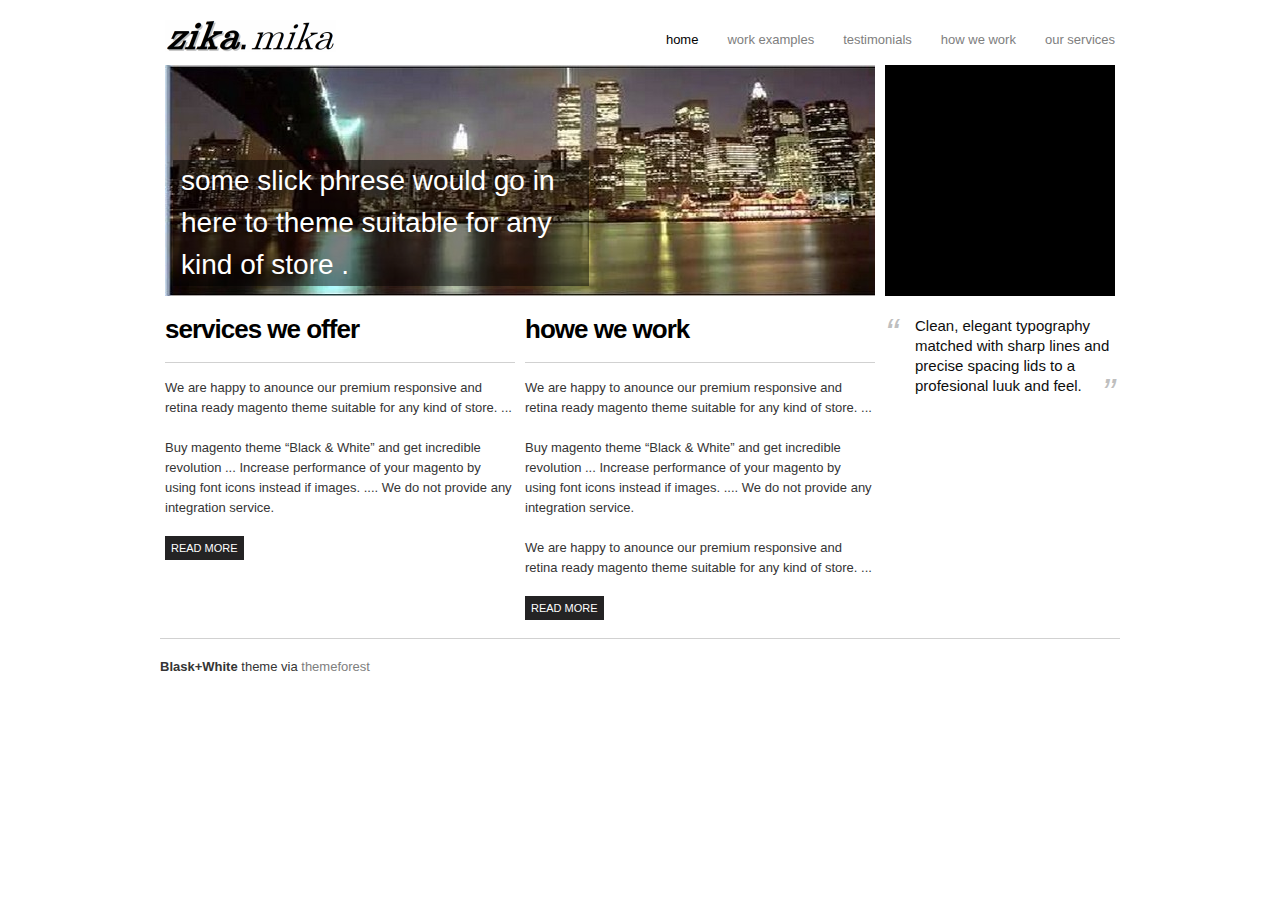
<file: index.html>
<!DOCTYPE html>
<html xmlns="http://www.w3.org/1999/html">
<head lang="en">
    <meta charset="UTF-8">
    <title>Black+White</title>

    <link rel="stylesheet" href="css/reset.css">
    <link rel="stylesheet" href="css/text.css">
    <link rel="stylesheet" href="css/960_24_col.css">
    <link rel="stylesheet" href="css/style.css">
</head>
<body>

<div class="container_24">
    <header>
        <h1 class="clearfix"><a href="#">Black + White</a></h1>
        <nav>
            <ul>
                <li><a href="#">Our services</a></li>
                <li><a href="#">How we work</a></li>
                <li><a href="#">Testimonials</a></li>
                <li><a href="work.html">Work examples</a></li>
                <li><a href="#"class="selected">Home</a></li>
            </ul>
        </nav>

        <div class="banner grid_18">
            <h2>
                some slick phrese would go in here to theme suitable for any kind of store .
            </h2>
        </div>

        <div class="grid_6 callout"></div>

    </header>


    <div class="main clerfix">
        <div class="grid_9">
            <h3>services we offer</h3>
            <p> We are happy to anounce our premium responsive and retina ready magento
                theme suitable for any kind of store. ...
            </p>
            <p>
                Buy magento theme “Black & White” and get incredible revolution ...
                Increase performance of your magento by using font icons instead if images. ....
                We do not provide any integration service.
            </p>
            <p><a href="#" class="button">Read More</a></p>
        </div>
        <div class="grid_9">
            <h3>howe we work</h3>
            <p> We are happy to anounce our premium responsive and retina ready magento
                theme suitable for any kind of store. ...
            </p>
            <p>
                Buy magento theme “Black & White” and get incredible revolution ...
                Increase performance of your magento by using font icons instead if images. ....
                We do not provide any integration service.
            </p>
            <p> We are happy to anounce our premium responsive and retina ready magento
                theme suitable for any kind of store. ...
            </p>
            <p><a href="#" class="button">Read More</a></p>
        </div>

        <div class="div grid_6 block">
            <blockquote>
                <p>Clean, elegant typography
                    matched with sharp lines
                    and precise spacing lids
                    to a profesional luuk
                    and feel.
                </p>

            </blockquote>
        </div>
    </div>


    <footer>
        <p><strong>Blask+White</strong> theme via <a href="http://themeforest.net">themeforest </a>
        </p>
    </footer>


</div>

</body>
</html>
</file>
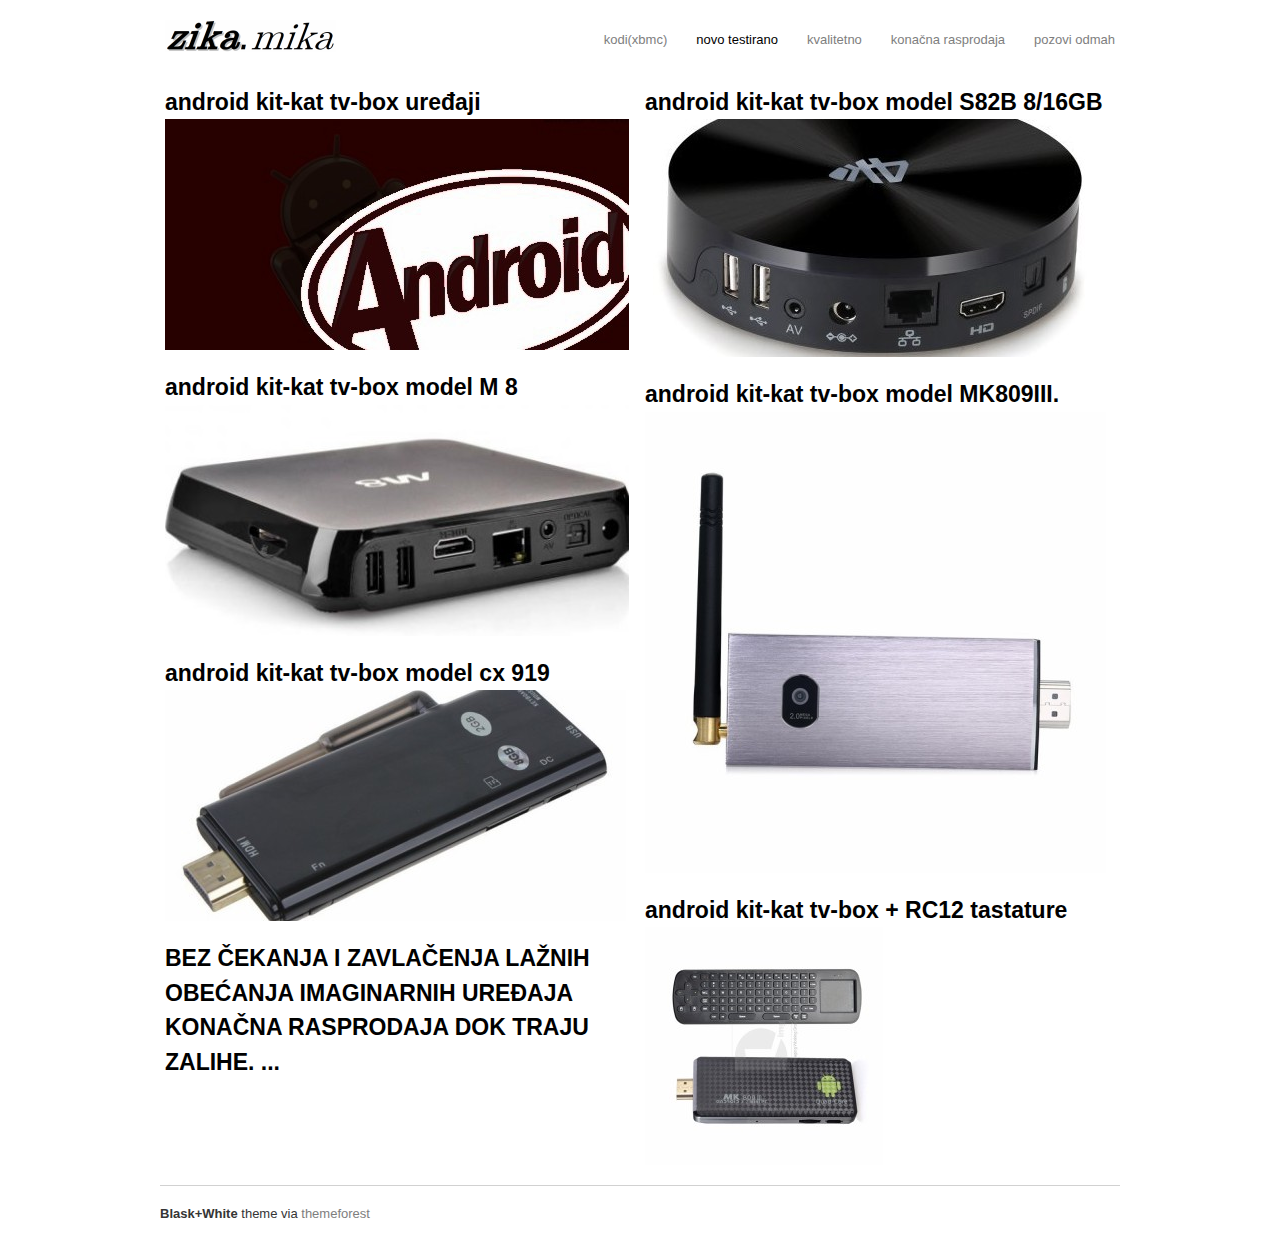
<file: work.html>
<!DOCTYPE html>
<html xmlns="http://www.w3.org/1999/html">
<head lang="en">
    <meta charset="UTF-8">
    <title>Work</title>

    <link rel="stylesheet" href="css/reset.css">
    <link rel="stylesheet" href="css/text.css">
    <link rel="stylesheet" href="css/960_24_col.css">
    <link rel="stylesheet" href="css/style.css">
</head>
<body>

<div class="container_24">
    <header>
        <h1 class="clearfix"><a href="#">zika - mika</a></h1>
        <nav>
            <ul>
                <li><a href="#">pozovi odmah</a></li>
                <li><a href="#">konačna rasprodaja</a></li>
                <li><a href="#">kvalitetno</a></li>
                <li><a href="work.html" class="selected">novo testirano</a></li>
                <li><a href="index.html">kodi(xbmc)</a></li>
            </ul>    
        </nav>


    </header>


<div class="main clerfix">
    <div class="grid_12 work">
        <h2>android kit-kat tv-box uređaji</h2>
        <img src="img/work1.jpg" alt="work 1"/>
        <h2>android kit-kat tv-box  model M 8</h2>
        <img src="img/work2.jpg" alt="work 1"/>
        <h2>android kit-kat tv-box  model cx 919</h2>
        <img src="img/work3.jpg" alt="work 1"/>
        <h2>BEZ ČEKANJA I ZAVLAČENJA  LAŽNIH OBEĆANJA IMAGINARNIH UREĐAJA  KONAČNA RASPRODAJA DOK TRAJU ZALIHE. ...</h2>


    </div>
    <div class="grid_12 work">
        <h2>android kit-kat tv-box  model S82B 8/16GB </h2>
        <img src="img/work4.jpg" alt="work 2"/>
        <h2>android kit-kat tv-box  model MK809III.</h2>
        <img src="img/work5.jpg" alt="work 2"/>
        <h2>android kit-kat tv-box + RC12 tastature</h2>
        <img src="img/work6.jpg" alt="work 2"/>


    </div>
    </div>

    <footer>
        <p><strong>Blask+White</strong> theme via <a href="http://themeforest.net">themeforest </a>
        </p>
    </footer>



</div>




</div>

</body>
</html>
</file>
<file: css/text.css>
/*
  960 Grid System ~ Text CSS.
  Learn more ~ http://960.gs/

  Licensed under GPL and MIT.
*/

/* `Basic HTML
----------------------------------------------------------------------------------------------------*/

body {
  font: 13px/1.5 "Helvetica Neue", Arial, "Liberation Sans", FreeSans, sans-serif;
}

pre,
code {
  font-family: "DejaVu Sans Mono", Menlo, Consolas, monospace;
}

hr {
  border: 0 solid #ccc;
  border-top-width: 1px;
  clear: both;
  height: 0;
}

/* `Headings
----------------------------------------------------------------------------------------------------*/

h1 {
  font-size: 25px;
}

h2 {
  font-size: 23px;
}

h3 {
  font-size: 21px;
}

h4 {
  font-size: 19px;
}

h5 {
  font-size: 17px;
}

h6 {
  font-size: 15px;
}

/* `Spacing
----------------------------------------------------------------------------------------------------*/

ol {
  list-style: decimal;
}

ul {
  list-style: disc;
}

li {
  margin-left: 30px;
}

p,
dl,
hr,
h1,
h2,
h3,
h4,
h5,
h6,
ol,
ul,
pre,
table,
address,
fieldset,
figure {
  margin-bottom: 20px;
}
</file>
<file: css/960_24_col.css>
/*
  960 Grid System ~ Core CSS.
  Learn more ~ http://960.gs/

  Licensed under GPL and MIT.
*/

/*
  Forces backgrounds to span full width,
  even if there is horizontal scrolling.
  Increase this if your layout is wider.

  Note: IE6 works fine without this fix.
*/

body {
  min-width: 960px;
}

/* `Container
----------------------------------------------------------------------------------------------------*/

.container_24 {
  margin-left: auto;
  margin-right: auto;
  width: 960px;
}

/* `Grid >> Global
----------------------------------------------------------------------------------------------------*/

.grid_1,
.grid_2,
.grid_3,
.grid_4,
.grid_5,
.grid_6,
.grid_7,
.grid_8,
.grid_9,
.grid_10,
.grid_11,
.grid_12,
.grid_13,
.grid_14,
.grid_15,
.grid_16,
.grid_17,
.grid_18,
.grid_19,
.grid_20,
.grid_21,
.grid_22,
.grid_23,
.grid_24 {
  display: inline;
  float: left;
  margin-left: 5px;
  margin-right: 5px;
}

.push_1, .pull_1,
.push_2, .pull_2,
.push_3, .pull_3,
.push_4, .pull_4,
.push_5, .pull_5,
.push_6, .pull_6,
.push_7, .pull_7,
.push_8, .pull_8,
.push_9, .pull_9,
.push_10, .pull_10,
.push_11, .pull_11,
.push_12, .pull_12,
.push_13, .pull_13,
.push_14, .pull_14,
.push_15, .pull_15,
.push_16, .pull_16,
.push_17, .pull_17,
.push_18, .pull_18,
.push_19, .pull_19,
.push_20, .pull_20,
.push_21, .pull_21,
.push_22, .pull_22,
.push_23, .pull_23 {
  position: relative;
}

/* `Grid >> Children (Alpha ~ First, Omega ~ Last)
----------------------------------------------------------------------------------------------------*/

.alpha {
  margin-left: 0;
}

.omega {
  margin-right: 0;
}

/* `Grid >> 24 Columns
----------------------------------------------------------------------------------------------------*/

.container_24 .grid_1 {
  width: 30px;
}

.container_24 .grid_2 {
  width: 70px;
}

.container_24 .grid_3 {
  width: 110px;
}

.container_24 .grid_4 {
  width: 150px;
}

.container_24 .grid_5 {
  width: 190px;
}

.container_24 .grid_6 {
  width: 230px;
}

.container_24 .grid_7 {
  width: 270px;
}

.container_24 .grid_8 {
  width: 310px;
}

.container_24 .grid_9 {
  width: 350px;
}

.container_24 .grid_10 {
  width: 390px;
}

.container_24 .grid_11 {
  width: 430px;
}

.container_24 .grid_12 {
  width: 470px;
}

.container_24 .grid_13 {
  width: 510px;
}

.container_24 .grid_14 {
  width: 550px;
}

.container_24 .grid_15 {
  width: 590px;
}

.container_24 .grid_16 {
  width: 630px;
}

.container_24 .grid_17 {
  width: 670px;
}

.container_24 .grid_18 {
  width: 710px;
}

.container_24 .grid_19 {
  width: 750px;
}

.container_24 .grid_20 {
  width: 790px;
}

.container_24 .grid_21 {
  width: 830px;
}

.container_24 .grid_22 {
  width: 870px;
}

.container_24 .grid_23 {
  width: 910px;
}

.container_24 .grid_24 {
  width: 950px;
}

/* `Prefix Extra Space >> 24 Columns
----------------------------------------------------------------------------------------------------*/

.container_24 .prefix_1 {
  padding-left: 40px;
}

.container_24 .prefix_2 {
  padding-left: 80px;
}

.container_24 .prefix_3 {
  padding-left: 120px;
}

.container_24 .prefix_4 {
  padding-left: 160px;
}

.container_24 .prefix_5 {
  padding-left: 200px;
}

.container_24 .prefix_6 {
  padding-left: 240px;
}

.container_24 .prefix_7 {
  padding-left: 280px;
}

.container_24 .prefix_8 {
  padding-left: 320px;
}

.container_24 .prefix_9 {
  padding-left: 360px;
}

.container_24 .prefix_10 {
  padding-left: 400px;
}

.container_24 .prefix_11 {
  padding-left: 440px;
}

.container_24 .prefix_12 {
  padding-left: 480px;
}

.container_24 .prefix_13 {
  padding-left: 520px;
}

.container_24 .prefix_14 {
  padding-left: 560px;
}

.container_24 .prefix_15 {
  padding-left: 600px;
}

.container_24 .prefix_16 {
  padding-left: 640px;
}

.container_24 .prefix_17 {
  padding-left: 680px;
}

.container_24 .prefix_18 {
  padding-left: 720px;
}

.container_24 .prefix_19 {
  padding-left: 760px;
}

.container_24 .prefix_20 {
  padding-left: 800px;
}

.container_24 .prefix_21 {
  padding-left: 840px;
}

.container_24 .prefix_22 {
  padding-left: 880px;
}

.container_24 .prefix_23 {
  padding-left: 920px;
}

/* `Suffix Extra Space >> 24 Columns
----------------------------------------------------------------------------------------------------*/

.container_24 .suffix_1 {
  padding-right: 40px;
}

.container_24 .suffix_2 {
  padding-right: 80px;
}

.container_24 .suffix_3 {
  padding-right: 120px;
}

.container_24 .suffix_4 {
  padding-right: 160px;
}

.container_24 .suffix_5 {
  padding-right: 200px;
}

.container_24 .suffix_6 {
  padding-right: 240px;
}

.container_24 .suffix_7 {
  padding-right: 280px;
}

.container_24 .suffix_8 {
  padding-right: 320px;
}

.container_24 .suffix_9 {
  padding-right: 360px;
}

.container_24 .suffix_10 {
  padding-right: 400px;
}

.container_24 .suffix_11 {
  padding-right: 440px;
}

.container_24 .suffix_12 {
  padding-right: 480px;
}

.container_24 .suffix_13 {
  padding-right: 520px;
}

.container_24 .suffix_14 {
  padding-right: 560px;
}

.container_24 .suffix_15 {
  padding-right: 600px;
}

.container_24 .suffix_16 {
  padding-right: 640px;
}

.container_24 .suffix_17 {
  padding-right: 680px;
}

.container_24 .suffix_18 {
  padding-right: 720px;
}

.container_24 .suffix_19 {
  padding-right: 760px;
}

.container_24 .suffix_20 {
  padding-right: 800px;
}

.container_24 .suffix_21 {
  padding-right: 840px;
}

.container_24 .suffix_22 {
  padding-right: 880px;
}

.container_24 .suffix_23 {
  padding-right: 920px;
}

/* `Push Space >> 24 Columns
----------------------------------------------------------------------------------------------------*/

.container_24 .push_1 {
  left: 40px;
}

.container_24 .push_2 {
  left: 80px;
}

.container_24 .push_3 {
  left: 120px;
}

.container_24 .push_4 {
  left: 160px;
}

.container_24 .push_5 {
  left: 200px;
}

.container_24 .push_6 {
  left: 240px;
}

.container_24 .push_7 {
  left: 280px;
}

.container_24 .push_8 {
  left: 320px;
}

.container_24 .push_9 {
  left: 360px;
}

.container_24 .push_10 {
  left: 400px;
}

.container_24 .push_11 {
  left: 440px;
}

.container_24 .push_12 {
  left: 480px;
}

.container_24 .push_13 {
  left: 520px;
}

.container_24 .push_14 {
  left: 560px;
}

.container_24 .push_15 {
  left: 600px;
}

.container_24 .push_16 {
  left: 640px;
}

.container_24 .push_17 {
  left: 680px;
}

.container_24 .push_18 {
  left: 720px;
}

.container_24 .push_19 {
  left: 760px;
}

.container_24 .push_20 {
  left: 800px;
}

.container_24 .push_21 {
  left: 840px;
}

.container_24 .push_22 {
  left: 880px;
}

.container_24 .push_23 {
  left: 920px;
}

/* `Pull Space >> 24 Columns
----------------------------------------------------------------------------------------------------*/

.container_24 .pull_1 {
  left: -40px;
}

.container_24 .pull_2 {
  left: -80px;
}

.container_24 .pull_3 {
  left: -120px;
}

.container_24 .pull_4 {
  left: -160px;
}

.container_24 .pull_5 {
  left: -200px;
}

.container_24 .pull_6 {
  left: -240px;
}

.container_24 .pull_7 {
  left: -280px;
}

.container_24 .pull_8 {
  left: -320px;
}

.container_24 .pull_9 {
  left: -360px;
}

.container_24 .pull_10 {
  left: -400px;
}

.container_24 .pull_11 {
  left: -440px;
}

.container_24 .pull_12 {
  left: -480px;
}

.container_24 .pull_13 {
  left: -520px;
}

.container_24 .pull_14 {
  left: -560px;
}

.container_24 .pull_15 {
  left: -600px;
}

.container_24 .pull_16 {
  left: -640px;
}

.container_24 .pull_17 {
  left: -680px;
}

.container_24 .pull_18 {
  left: -720px;
}

.container_24 .pull_19 {
  left: -760px;
}

.container_24 .pull_20 {
  left: -800px;
}

.container_24 .pull_21 {
  left: -840px;
}

.container_24 .pull_22 {
  left: -880px;
}

.container_24 .pull_23 {
  left: -920px;
}

/* `Clear Floated Elements
----------------------------------------------------------------------------------------------------*/

/* http://sonspring.com/journal/clearing-floats */

.clear {
  clear: both;
  display: block;
  overflow: hidden;
  visibility: hidden;
  width: 0;
  height: 0;
}

/* http://www.yuiblog.com/blog/2010/09/27/clearfix-reloaded-overflowhidden-demystified */

.clearfix:before,
.clearfix:after,
.container_24:before,
.container_24:after {
  content: '.';
  display: block;
  overflow: hidden;
  visibility: hidden;
  font-size: 0;
  line-height: 0;
  width: 0;
  height: 0;
}

.clearfix:after,
.container_24:after {
  clear: both;
}

/*
  The following zoom:1 rule is specifically for IE6 + IE7.
  Move to separate stylesheet if invalid CSS is a problem.
*/

.clearfix,
.container_24 {
  zoom: 1;
}
</file>
<file: css/style.css>
.banner {
    background: url("../img/city-bg.jpg") no-repeat;
    width: 695px;
    height: 231px;
    clear: both;
    position: relative;
}
.banner h2{
    color: white;
    font-size: 28px;
    width: 400px;
    font-weight: lighter;
    position: absolute;
    bottom: -10px;
    padding:0 8px;
    left: 8px;
    background: rgba(0,0,0, 0.5);

}
.container_24{

    margin-top: 10px;
}
blockquote{
    position: relative;

}
blockquote,blockquote p
{
    font-size: 15px;
    line-height: 20px;
    color: #0e0e0e;
}
.main blockquote p{
    padding-left:30px ;

}
.main blockquote p:before,
.main blockquote p:after
{
    font-size: 40px;
    color: #bfbfbf;
    font-style:italic ;


}

.main blockquote p:first-child:before {
    content:'“';
    position: absolute;
    top: 7px;
    left: 0px;

}
.main blockquote p:last-child:after {
    content:'”';
    float: right;
    position: absolute;
    bottom: -7px;
    right: 0px;
}

p{
    font-size: 13px;
    line-height: 20px;
    color: #353535;
}

h1, h3{
    letter-spacing: -1px;
    line-height: 1em;

}

h3{
    font-size: 26px;
    border-bottom: 1px solid #d1d1d1;
    padding-bottom: 20px;
    margin-bottom: 15px;
}

a {
    color: #7e7e7e;
    text-decoration: none;
}
a:hover, .selected {
    color: black;

}
.button {
    background: #242324;
    padding: 6px;
    color: white;
    font-size: 11px;
    text-transform: uppercase;
}

.button:hover {background: black; color: white ;}
li {
    margin-left: 24px;
}

/*
ovo je
header

*/

header {
    overflow: hidden;
}

header h1{
    text-indent: -9999px;
    float: left;
    margin-bottom: 0;



}
header h1 a{
    background: url("../img/logo.png") no-repeat;
    width: 171px;
    height: 32px;
    float: left;
    margin: 10px 5px 2px;


}



nav li{

    display: inline;
    float: right;
    padding-bottom: 15px;
    margin-right: 5px;

}
nav a{
    text-transform: lowercase;


}
.callout {

    background: black;
    height: 231px;
}


.main{

    margin-top: 20px;
}
footer{
    clear: both;
    border-top: 1px solid #d1d1d1;
    padding-top: 18px;
    margin-top: 30px;


}
.work h2,
.work h4,{

    font-weight: normal;
    font-size: 26px;
}
.work h2 {

    margin-bottom: 0px;


}
.work img{
    margin-bottom:20px ;
    margin-bottom:20px ;
}
.work h4 {
   color : #787878;
    line-height: 1,2em;
    border-bottom: 1px solid #d1d1d1;
    padding-bottom: 33px;
    margin-bottom: 30px;
}
</file>
